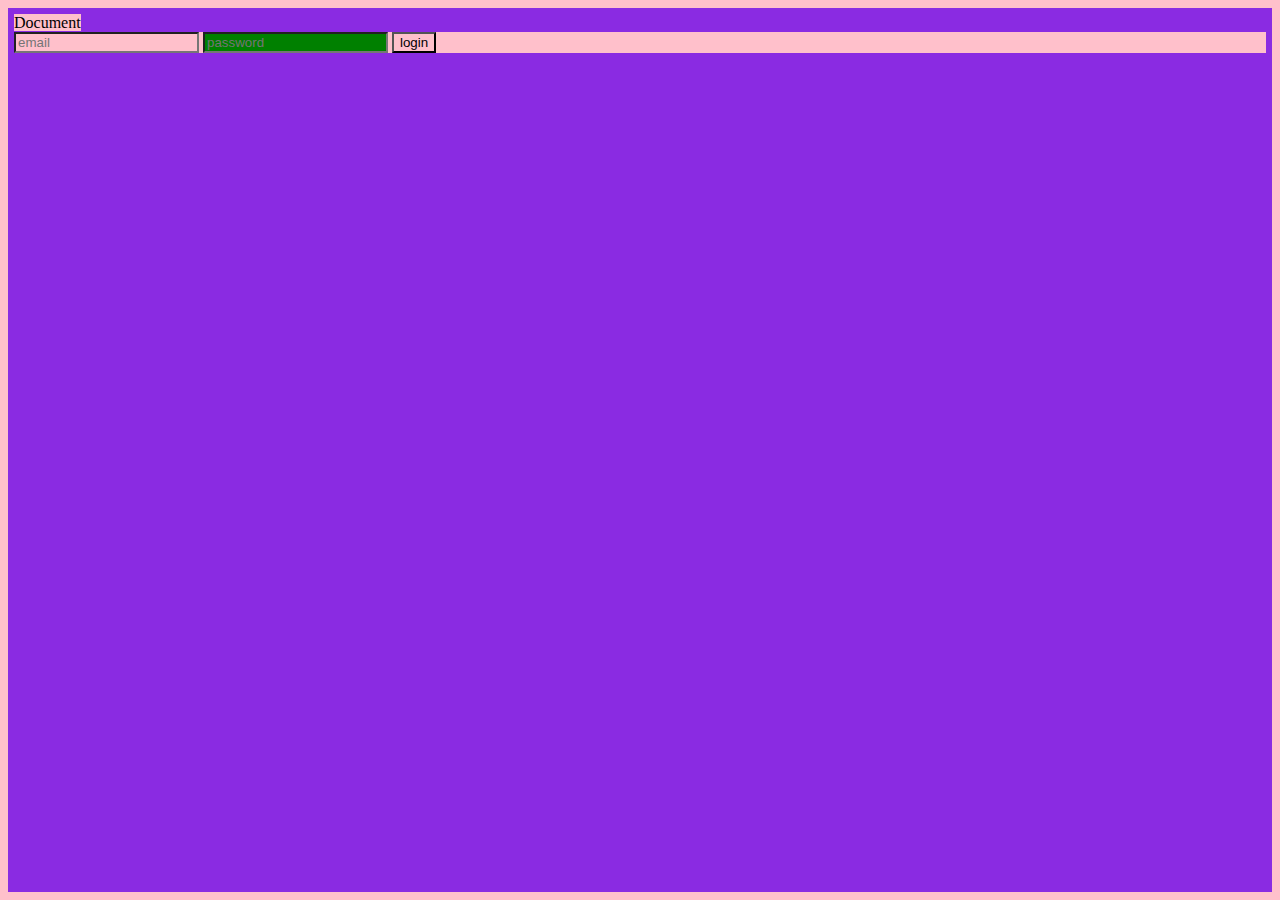
<file: web/file.html>
<DOCTYPE html>
    <html lang="en"
    <head>
        <meta charset="UTF-8">
<meta name="viewport" content="width=device-width,initial-scale=1,0>"
<title>Document</title>
<link rel="stylesheet" href="./style.css"
    </head>
    <body>
        <form class="auth.form">
            <input type="email" name=" " id="myclass " placeholder="email" required/>
            <input type="password" name=" " class="myclass " placeholder="password" required/>
            <input type="submit" value="login">
    
        </form>

    </body>
</html>
</file>
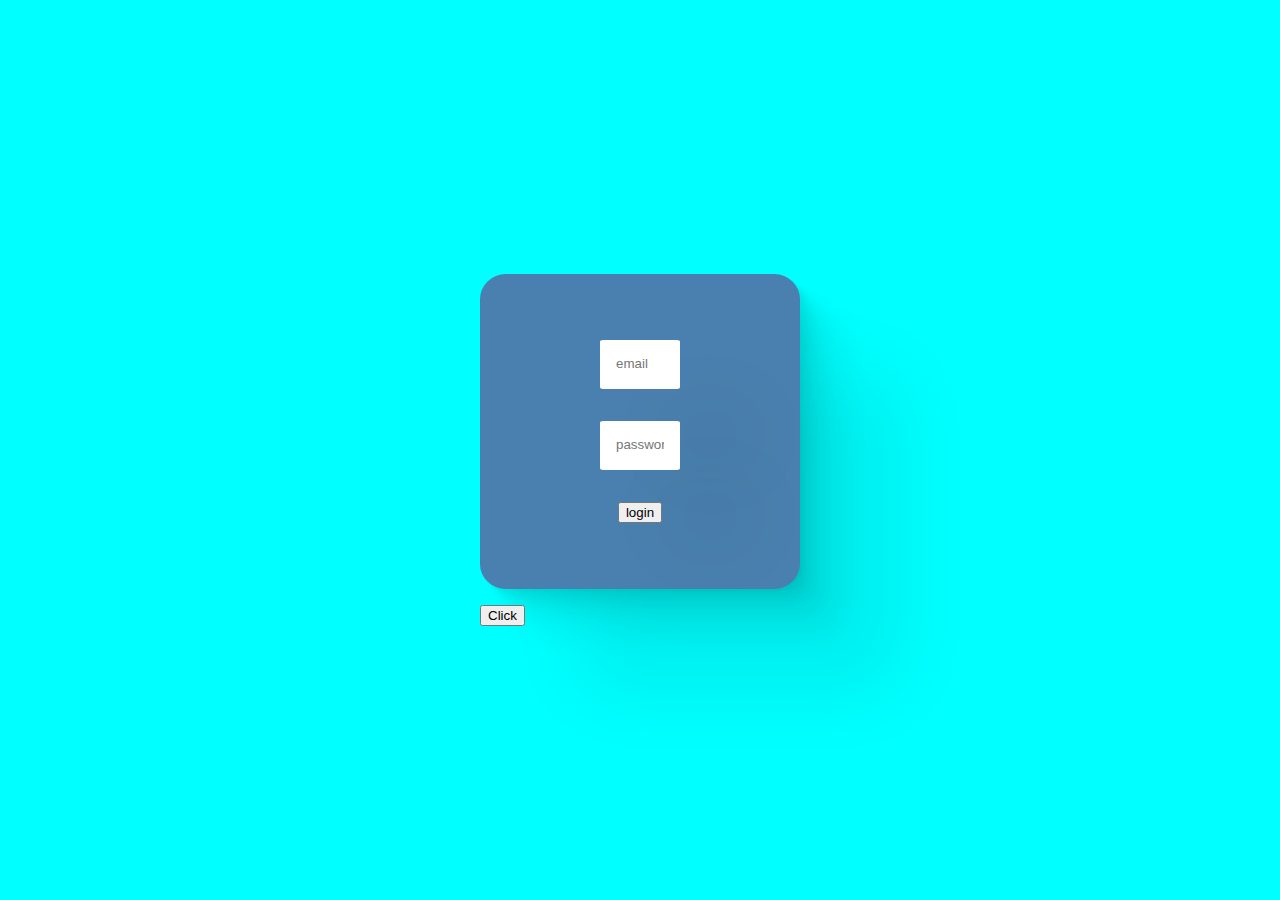
<file: web/rishitha/index1.html>
<DOCTYPE html>
    <html lang="en">
    <head>
        <meta charset="UTF-8">
<meta name="viewport" content="width=device-width,initial-scale=1.0">
<title> login </title> 
<link rel="stylesheet" href="./style1.css">
</head>
<body>
    <form class="login-form" onsubmit="login(event)">
        <input type="email" name="" class="login-input" id="email" placeholder="email" required/>
        <input type="password" name="" class="login-input" id="password"" placeholder="password" required/>
        <input type="submit" value="login" class="login-btn"/>

    </form>
<button class="login-btn" onclick="myfunction()"> Click </body> </button>
</body>

<script>
    console.log("Hello");
    let x="10";
    x=30;
    console.log(x);
    x-false;
    console.log(x);
    x=null;
    console.log(x);
    x=undefined
    console.log(x);
    let obj={
        name: "a",
        loc: "d",
        age:200,
        isalive: false
    }
    let obj2 = {
        name:"a1",
        loc:"b2",
        age:0,
        isalive:true
    }
    console.log(obj2.name)
    const{name,loc,age,isalive}=obj2
    console.log(name)

    let arr=["a", obj , x , obj2]
    let arr2=[1,2,3,4,5,6];
    let arr3=[arr,"sdfghj",arr2];
    let arr4=[...arr,"sdfgh",...arr2];
    console.log(arr3);
    console.log(arr4);

        function myfunction()
        {
            console.error("Hello")
            console.warn("Hello")
        }
        //myfunction()
        function login(event)
        {
            event.preventDefault()
            let email =document.getElementById('email').value;
            let password =document.getElementById('email').value;
            console.log("login:" +email + " " + password);
        }if(password.length < 5)
        {
alert('password should contain more than 5 letters')
        }
else if (email=="rishi@gmail.com" && password =="123456")
{
    alert('Login success')
    API()
}
else{
alert('invalid credentials')
}
      async  function API()
        {
            console.log("called API");
            try{
                const response = await fetch('https://671b717f2c842d92c37ff1e4.mockapi.io/API/Users')
                if(response.status === 200) 
            {
                console.log("success")
                console.log(await response.json())
            }
        }
            catch(error)
            {
                console.error(error)
            }
            }
       // API()

    
</script>
</html>
</file>
<file: web/style.css>
/*element*/
p{
    color:red
}
/*universal*/
*
{
    background-color: pink;
}
/*class selector*/
.myclass
{
    background-color: green;
}
/*id selector*/
#myclass
{
    background-color: red;
}
/* .auth form
{
all
}
*/
body{
    margin: 8px;
    padding: 6px;
    background-color: blueviolet;
    height: auto;
    width: ;
}
</file>
<file: web/rishitha/style1.css>
body{
    height: 100vh;
    width: 100vw;
    background-color: aqua;
    margin:0px;
    display: flex;
    justify-content: center;
    align-items: center;
}
.login-form{
    border-radius: 8%;
    background-color: rgb(74,128,175);
    height: 35vh;
    width: 25vw;
    display: flex;
    flex-direction: column;
    justify-content: center;
    align-items: center;
    gap: 2rem;
    box-shadow: 
  2.8px 2.8px 2.2px rgba(0, 0, 0, 0.02),
  6.7px 6.7px 5.3px rgba(0, 0, 0, 0.028),
  12.5px 12.5px 10px rgba(0, 0, 0, 0.035),
  22.3px 22.3px 17.9px rgba(0, 0, 0, 0.042),
  41.8px 41.8px 33.4px rgba(0, 0, 0, 0.05),
  100px 100px 80px rgba(0, 0, 0, 0.07);
}
.login-input
{
    border-radius:4%;
    padding: 1rem;
    width: 80px;
    border: 0px;
    outline: none;
    box-shadow: 
 70px 70px 80px rgba(0, 0, 0, 0.07);
 border-bottom: 2px solid transparent;

}

    


login-btn
{
    padding: 1rem;
    width: 85% ;
    border: 0px;
    border-radius: 4px;
    outline: none;
    background: #8E2DE2;
      /* fallback for old browsers */
    background: -webkit-linear-gradient(to right, #512DA8, #673AB7);  /* Chrome 10-25, Safari 5.1-6 */
    background: linear-gradient(to right, #512DA8, #673AB7); /* W3C, IE 10+/ Edge, Firefox 16+, Chrome 26+, Opera 12+, Safari 7+ */
    color:#673AB7;
    font-weight: bold;
    cursor:pointer;
    border: 3px solid #8E2DE2;
}
    .login-btn:hover
    {
box-shadow: 70px 70px 80px rgba(0, 0, 0, 0.07);
    }
</file>
